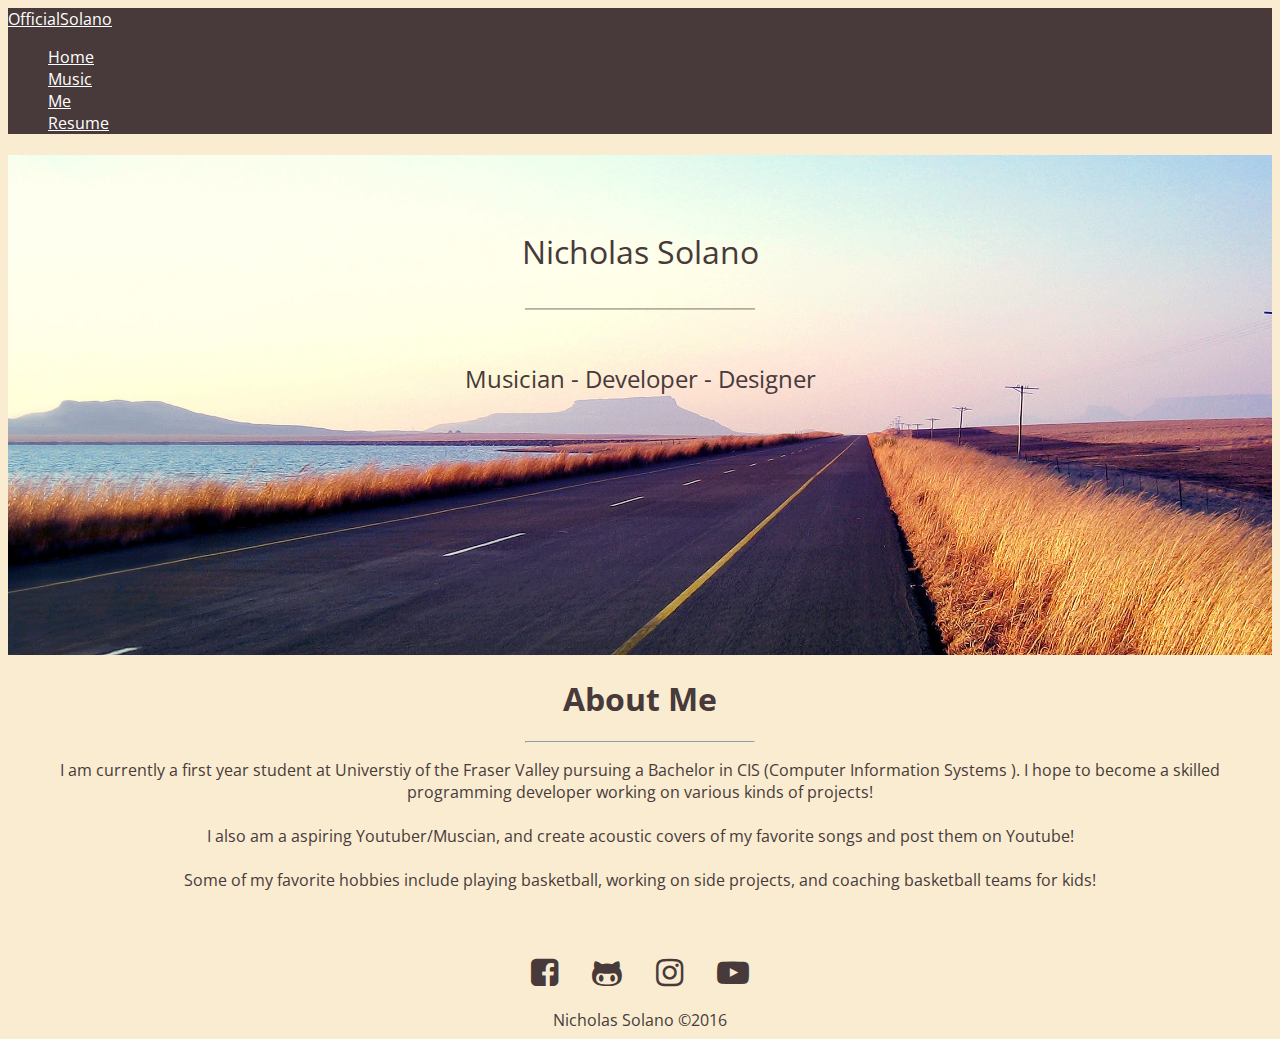
<file: index.html>
<html>

<head>
    <title>Nicholas Solano</title>
    <meta charset="UTF-8">
    <link href='https://fonts.googleapis.com/css?family=Open+Sans:400,300' rel='stylesheet' type='text/css'>
    <link href="https://maxcdn.bootstrapcdn.com/bootstrap/3.3.6/css/bootstrap.min.css" rel="stylesheet" integrity="sha384-1q8mTJOASx8j1Au+a5WDVnPi2lkFfwwEAa8hDDdjZlpLegxhjVME1fgjWPGmkzs7" crossorigin="anonymous">
    <link rel="stylesheet" href="https://maxcdn.bootstrapcdn.com/font-awesome/4.5.0/css/font-awesome.min.css">
    <link href="main/main.css" rel="stylesheet" />
</head>

<body>
    <header>
        <nav class="navbar navbar-inverse">
          <div class="navbar-header">
            <a class="navbar-brand" href="#">OfficialSolano</a>
          </div>
          <ul class="nav navbar-nav navbar-right">
            <li><a href="index.html">Home</a></li>
            <li><a href="video.html">Music</a></li>
            <li><a href="Me.html">Me</a></li>
            <li><a href="NickSolanoProgrammingResume.pdf" target="_blank">Resume</a></li>
          </ul>
        </nav>
    </header>
    <div class="jumbotron main-jumbotron col-xs-12">
      <h1>Nicholas Solano</h1>
      <hr>
      <h2>Musician - Developer - Designer</h2>
    </div>
    <div class="container">
      <div class="row">
            <div class="col-md-12 section">
                <h1 class="section title">About Me</h1>
                <hr>
            </div>
            <p class="section title">
                I am currently a first year student at Universtiy of the Fraser Valley pursuing a Bachelor in CIS (Computer Information Systems ). I hope to become a  skilled programming developer working on various kinds of projects!
                <br /><br />
                I also am a aspiring Youtuber/Muscian, and create acoustic covers of my favorite songs and post them on Youtube!
                <br /> <br />
                Some of my favorite hobbies include playing basketball, working on side projects, and coaching basketball teams for kids!
            </p>

        </div>
        <div class="links col-xs-12">
            <a href="https://www.facebook.com/nicholas.solano.9"><i class="fa fa-2x fa-facebook-square"></i></a>
            <a href="https://github.com/NickSolano"><i class="fa fa-2x fa-github-alt"></i></a>
            <a href="https://www.instagram.com/nicksolano96/"><i class="fa fa-2x fa-instagram"></i></a>
            <a href="https://www.youtube.com/channel/UCZxAJzyuS4N8Cw69MTG7L2w"><i class="fa fa-2x fa-youtube-play"></i></a>
        </div>
    </div>
    <footer>Nicholas Solano ©2016</footer>



</body>
</html>
</file>
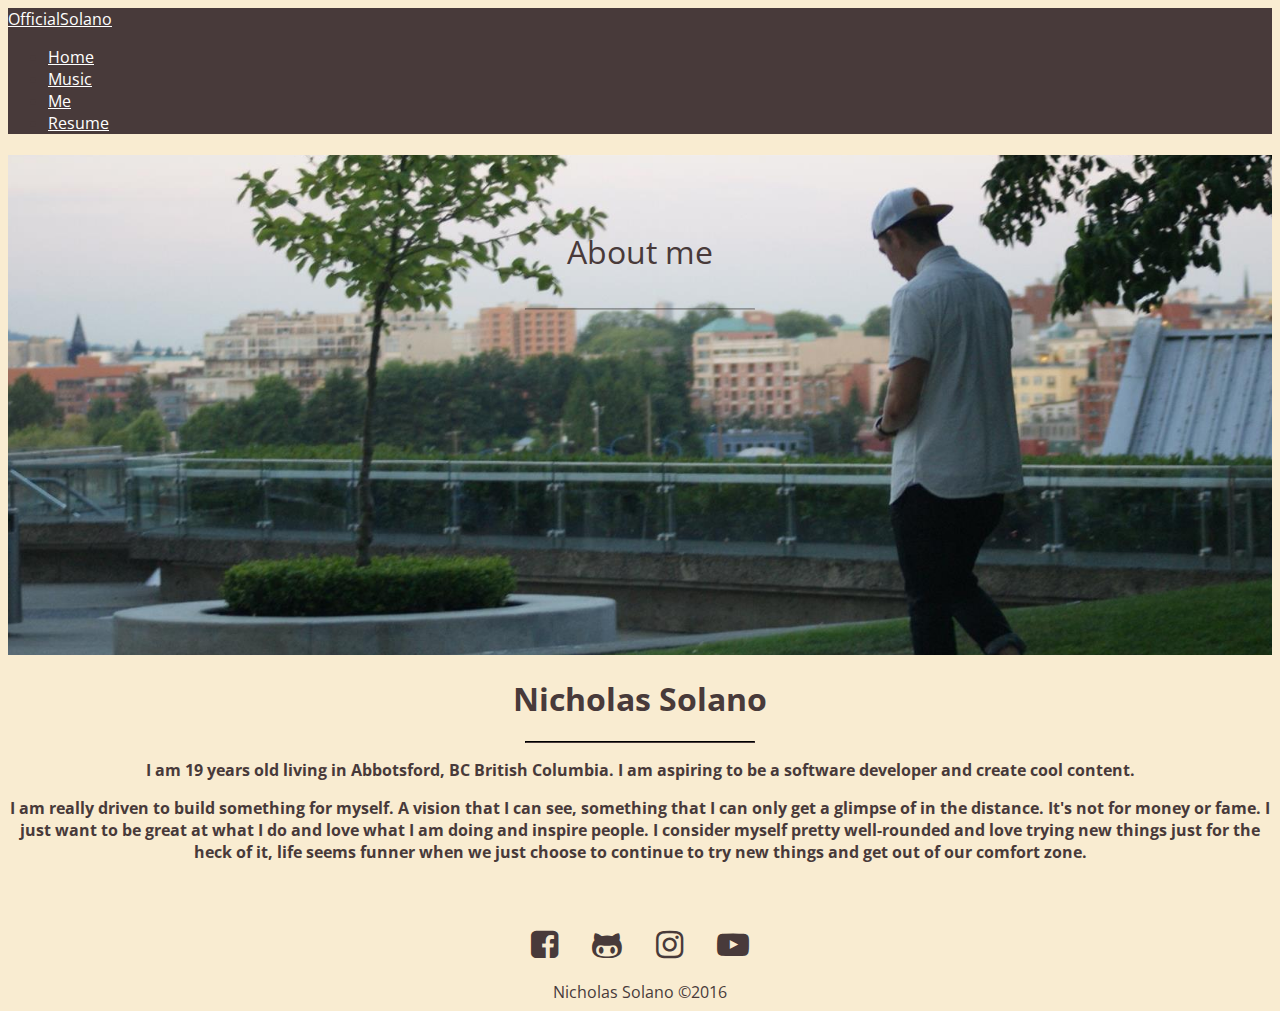
<file: Me.html>
<html>

<head>
    <title>Nicholas Solano</title>
    <meta charset="UTF-8">
    <link href='https://fonts.googleapis.com/css?family=Open+Sans:400,300' rel='stylesheet' type='text/css'>
    <link href="https://maxcdn.bootstrapcdn.com/bootstrap/3.3.6/css/bootstrap.min.css" rel="stylesheet" integrity="sha384-1q8mTJOASx8j1Au+a5WDVnPi2lkFfwwEAa8hDDdjZlpLegxhjVME1fgjWPGmkzs7" crossorigin="anonymous">
    <link rel="stylesheet" href="https://maxcdn.bootstrapcdn.com/font-awesome/4.5.0/css/font-awesome.min.css">
    <link href="main/me.css" rel="stylesheet" />
</head>

<body>
    <header>
        <nav class="navbar navbar-inverse">
          <div class="navbar-header">
            <a class="navbar-brand" href="#">OfficialSolano</a>
          </div>
          <ul class="nav navbar-nav navbar-right">
            <li><a href="index.html">Home</a></li>
            <li><a href="video.html">Music</a></li>
            <li><a href="Me.html">Me</a></li>
            <li><a href="NickSolanoProgrammingResume.pdf" target="_blank">Resume</a></li>
          </ul>
        </nav>
    </header>
    <div class="jumbotron Me-jumbotron col-xs-12">
      <h1>About me</h1>
      <hr>
    </div>
    <div class="container">
      <div class="row">
            <div class="col-md-12 section">
                <h1 class="section title">Nicholas Solano</h1>
                <hr>
            </div>
            <p class="section title">
            <strong><p> I am 19 years old living in Abbotsford, BC British Columbia. I am aspiring to be a software developer and create cool content. </p>
                I am really driven to build something for myself. A vision that I can see, something that I can only get a glimpse of in the distance. It's not for money or fame. I just want
                to be great at what I do and love what I am doing and inspire people. I consider myself pretty well-rounded and love trying new things just for the heck of it, life seems funner when we just choose to continue to try new things and get out of our comfort zone. </p></strong>
        </div>

        <div class="links col-xs-12">
            <a href="https://www.facebook.com/nicholas.solano.9"><i class="fa fa-2x fa-facebook-square"></i></a>
            <a href="https://github.com/NickSolano"><i class="fa fa-2x fa-github-alt"></i></a>
            <a href="https://www.instagram.com/nicksolano96/"><i class="fa fa-2x fa-instagram"></i></a>
            <a href="https://www.youtube.com/channel/UCZxAJzyuS4N8Cw69MTG7L2w"><i class="fa fa-2x fa-youtube-play"></i></a>
        </div>
    </div>
    <footer>Nicholas Solano ©2016</footer>



</body>
</html>
</file>
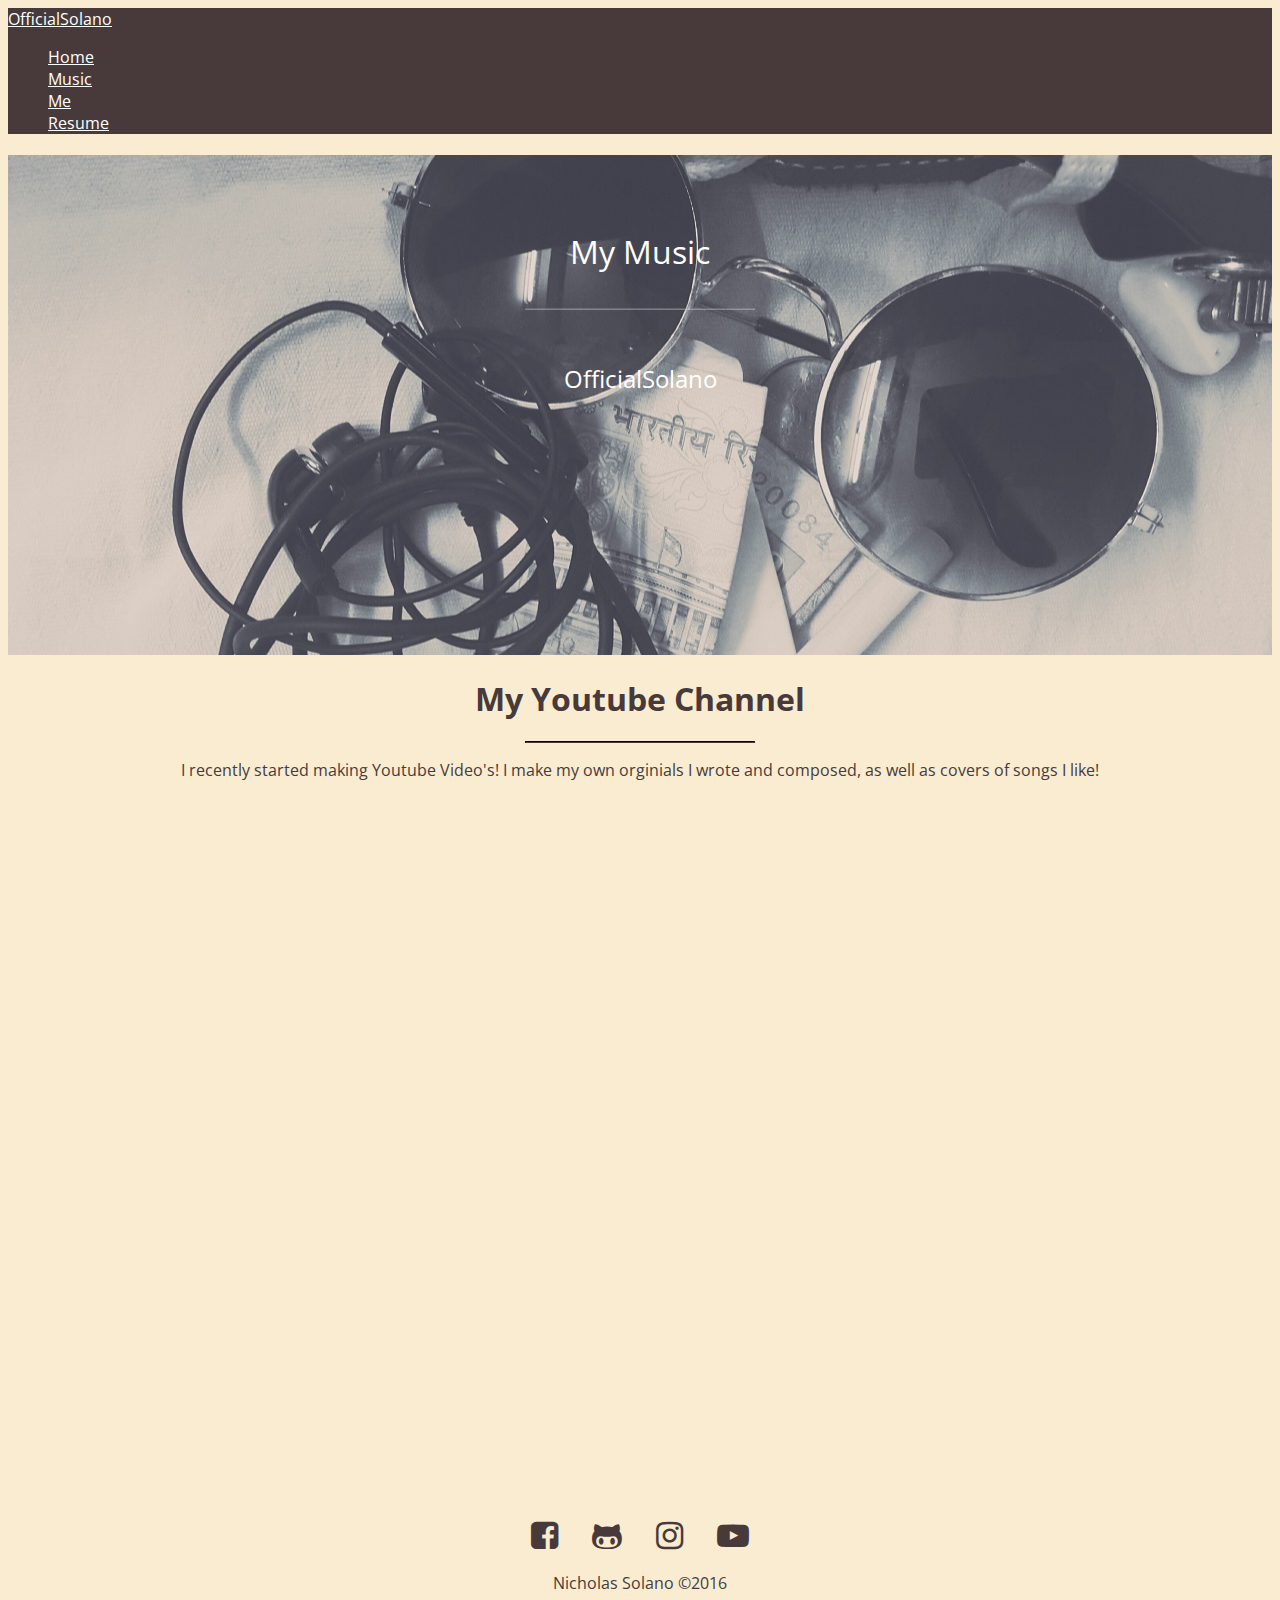
<file: video.html>
<html>

<head>
    <title>Nicholas Solano</title>
    <meta charset="UTF-8">
    <link href='https://fonts.googleapis.com/css?family=Open+Sans:400,300' rel='stylesheet' type='text/css'>
    <link href="https://maxcdn.bootstrapcdn.com/bootstrap/3.3.6/css/bootstrap.min.css" rel="stylesheet" integrity="sha384-1q8mTJOASx8j1Au+a5WDVnPi2lkFfwwEAa8hDDdjZlpLegxhjVME1fgjWPGmkzs7" crossorigin="anonymous">
    <link rel="stylesheet" href="https://maxcdn.bootstrapcdn.com/font-awesome/4.5.0/css/font-awesome.min.css">
    <link href="main/video.css" rel="stylesheet" />
</head>

<body>
    <header>
        <nav class="navbar navbar-inverse">
          <div class="navbar-header">
            <a class="navbar-brand" href="#">OfficialSolano</a>
          </div>
          <ul class="nav navbar-nav navbar-right">
            <li><a href="index.html">Home</a></li>
            <li><a href="video.html">Music</a></li>
            <li><a href="Me.html">Me</a></li>
            <li><a href="NickSolanoProgrammingResume.pdf" target="_blank">Resume</a></li>
          </ul>
        </nav>
    </header>
    <div class="jumbotron video-jumbotron col-xs-12">
      <h1>My Music</h1>
      <hr>
      <h2>OfficialSolano</h2>
    </div>
    <div class="container">
      <div class="row">
            <div class="col-md-12 section">
                <h1 class="section title">My Youtube Channel </h1>
                <hr>
            </div>
            <p class="section title">
            <p> I recently started making Youtube Video's! I make my own orginials I wrote and composed, as well as covers of songs I like!</p>
              <h1>
              <iframe class = "WishYW" width="560" height="315" src="https://www.youtube.com/embed/y4rxJL3Paz0" frameborder="0" allowfullscreen></iframe>
              </h1>
              <iframe width="560" height="315" src="https://www.youtube.com/embed/8fJHjUzA1JM" frameborder="0" allowfullscreen></iframe>

            </p>
        </div>

        <div class="links col-xs-12">
            <a href="https://www.facebook.com/nicholas.solano.9"><i class="fa fa-2x fa-facebook-square"></i></a>
            <a href="https://github.com/NickSolano"><i class="fa fa-2x fa-github-alt"></i></a>
            <a href="https://www.instagram.com/nicksolano96/"><i class="fa fa-2x fa-instagram"></i></a>
            <a href="https://www.youtube.com/channel/UCZxAJzyuS4N8Cw69MTG7L2w"><i class="fa fa-2x fa-youtube-play"></i></a>
        </div>
    </div>
    <footer>Nicholas Solano ©2016</footer>




</body>
</html>
</file>
<file: main/main.css>
html, body {
    font-family: "Open Sans";
    background: #F9ECD1;
    color: #483A3A;
}
.row {
    margin: 0;
}
.section {
    text-align: center;
}
.section hr {
    width: 18%;
}
.navbar-right {
    padding-right: 10px;
}
.main-jumbotron {
    background: url("../images/Road.jpg");
    background-size: cover;
    background-repeat: no-repeat;
    background-attachment: fixed;
    background-position: center;
    height: 500px;
    width: 100%;
}
.main-jumbotron h1 {
    text-align: center;
    padding-top: 75px;
    font-weight: 400;
}
.main-jumbotron hr {
    opacity: 0.3;
    border-color: #483A3A;
    width: 18%;
    margin-top: 35px;
}
.main-jumbotron h2 {
    text-align: center;
    padding-top: 2.5%;
    font-weight: 400;
}
footer {
    text-align: center;
    padding-top: 20px;
}
.navbar {
    background: #483A3A;
    border: 0;
    margin: 0;
    border-radius: 0;
}
.navbar a {
    color: white !important;
}
.links {
    padding-top: 50px;
    text-align: center;
}
.links a {
    color: #483A3A;
}
.links i {
    padding: 0 15px;
}
</file>
<file: main/me.css>
html, body {
    font-family: "Open Sans";
    background: #F9ECD1;
    color: #483A3A;
}

.Me-jumbotron{
  background: url("../images/Nick.jpg");
  background-size: cover;
  background-repeat: no-repeat;
  background-attachment: fixed;
  background-position: center;
  height: 500px;
  width: 100%;

}
.me-jumbotron h1 {
    text-align: center;
    padding-top: 75px;
    font-weight: 400;
    color:#483A3A;
}
.me-jumbotron hr {
    opacity: 0.3;
    border-color: #483A3A;
    width: 18%;
    margin-top: 35px;
}
.me-jumbotron h2 {
    text-align: center;
    padding-top: 2.5%;
    font-weight: 400;
    color:white;
}
.iframe {
  float: right;

}

.row {
    margin: 0;
    text-align: center;
}

.section {
    text-align: center;
}
.section{
    text-align: center;
    background-position: center;
}
.section hr {
    width: 18%;
    border-color: #483A3A !important;

}
.navbar-right {
    padding-right: 10px;
}

footer {
    text-align: center;
    padding-top: 20px;
}
.navbar {
    background: #483A3A;
    border: 0;
    margin: 0;
    border-radius: 0;
}
.navbar a {
    color: white !important;
}
.links {
    padding-top: 50px;
    text-align: center;
}
.links a {
    color: #483A3A;
}
.links i {
    padding: 0 15px;
}
</file>
<file: main/video.css>
html, body {
    font-family: "Open Sans";
    background: #F9ECD1;
    color: #483A3A;
}

.video-jumbotron{
  background: url("../images/cunt.jpg");
  background-size: cover;
  background-repeat: no-repeat;
  background-attachment: fixed;
  background-position: center;
  height: 500px;
  width: 100%;

}
.video-jumbotron h1 {
    text-align: center;
    padding-top: 75px;
    font-weight: 400;
    color:white;
}
.video-jumbotron hr {
    opacity: 0.3;
    border-color: White;
    width: 18%;
    margin-top: 35px;
}
.video-jumbotron h2 {
    text-align: center;
    padding-top: 2.5%;
    font-weight: 400;
    color:white;
}
.iframe {
  float: right;

}

.row {
    margin: 0;
    text-align: center;
}

.section {
    text-align: center;
}
.section{
    text-align: center;
    background-position: center;
}
.section hr {
    width: 18%;
    border-color: #483A3A !important;

}
.navbar-right {
    padding-right: 10px;
}

footer {
    text-align: center;
    padding-top: 20px;
}
.navbar {
    background: #483A3A;
    border: 0;
    margin: 0;
    border-radius: 0;
}
.navbar a {
    color: white !important;
}
.links {
    padding-top: 50px;
    text-align: center;
}
.links a {
    color: #483A3A;
}
.links i {
    padding: 0 15px;
}
</file>
